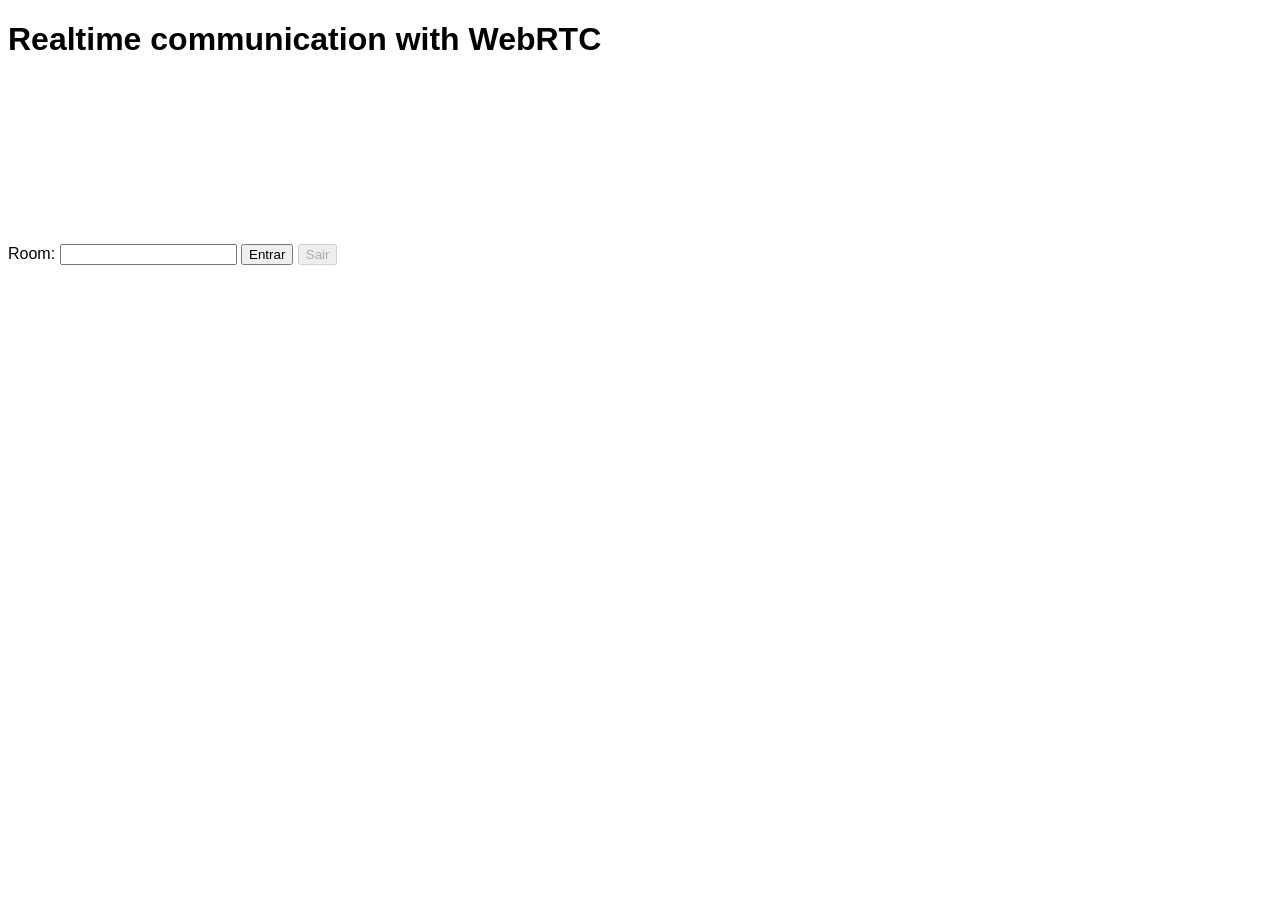
<file: client/index.html>
<!DOCTYPE html>
<html>
<head>
  <title>Realtime communication with WebRTC</title>
  <link rel="stylesheet" href="./css/main.css" />
</head>
<body>
  <h1>Realtime communication with WebRTC</h1>

  <!-- Insira HTML AQUI -->
  <video id="localVideo" autoplay playsinline></video>
  <video id="remoteVideo" autoplay playsinline></video>
  
  <div>
    <form id="videoCallForm">
      Room: <input id="roomInput">
      <button id="callButton" type="submit">Entrar</button>
      <button id="hangupButton">Sair</button>
    </form>
  </div>

  <script src="https://webrtc.github.io/adapter/adapter-latest.js"></script>
  <script src="https://cdn.socket.io/socket.io-1.2.0.js"></script>
  <script src="https://code.jquery.com/jquery-1.11.1.js"></script>
  <script src="./js/main.js"></script>
</body>
</html>
</file>
<file: client/css/main.css>
body {
  font-family: sans-serif;
}

video {
  max-width: 100%;
  width: 320px;
}
</file>
